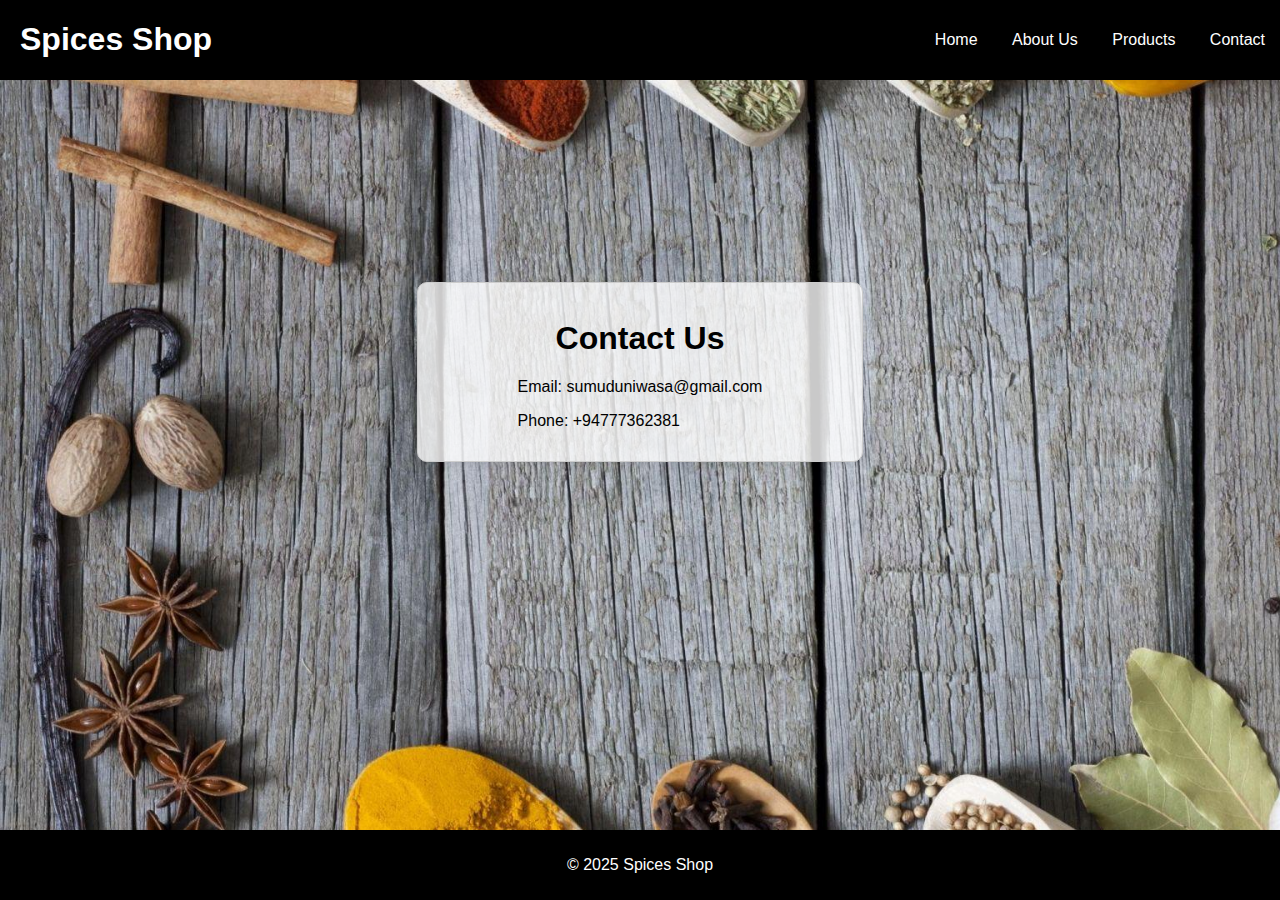
<file: contact.html>
<!DOCTYPE html>
<html>
<head>
    <title>Products</title>
    <link rel="stylesheet" href="styles.css">
</head>

<body class="cbody">
    <header >

        
        <h1>Spices Shop</h1>
        <nav>
            <ul>
                <li><a href="index.html">Home</a></li>
                <li><a href="about.html">About Us</a></li>
                <li><a href="product.html">Products</a></li>
                <li><a href="contact.html">Contact</a></li>
                
            </ul>
        </nav>
    </header>


    <div class="center-div">
        <div class="contact-div">
            <h1>Contact Us</h1>
            <p>Email: sumuduniwasa@gmail.com</p>
            <p>Phone: +94777362381</p>
        </div>
    </div>













    
    <footer>
        <p>&copy; 2025 Spices Shop</p>
    </footer>

    <script src="script.js"></script>
</body>
</html>
</file>
<file: styles.css>
/* styles.css */
body {
    font-family: Arial, sans-serif;
    margin: 0;
    padding: 0;
}

.abody{
  background-image: url(images/back.jpg);
  background-size: cover; 
  background-repeat: no-repeat;
  background-attachment: fixed; 
}


.pbody{
  background-image: url(images/back.jpg);
  background-size: cover; 
  background-repeat: no-repeat;
  background-attachment: fixed; 
}

.cbody{
  background-image: url(images/backc.jpg);
  background-size: cover; 
  background-repeat: no-repeat;
  background-attachment: fixed; 
  text-align: center;
  
}

header {
    background-color: black;
    color: hsl(0, 0%, 100%);
    display: flex;
    align-items: center;
    justify-content: space-between;
    padding-left: 20px;
    
}

nav ul {
    list-style: none;
    padding: 0;
}

nav ul li {
    display: inline;
    margin: 0 15px;
}

nav ul li a {
    color: #fff;
    text-decoration: none;
}

.spcl{
    text-align: center;
}

.hiper{
  display: flex;
  justify-content: center;
  align-items: center;
  text-decoration: none;
 background-color: #000000;
 font-weight: bolder;
 padding: 10px 30px 10px 30px;
 color: #ffffff;
 font-size: larger;
 
}

.hiper:hover{
  color: #999898;
}

.listed {
    width: 200px;
    height: auto;
    margin: 10px;
    
}

.our{
    margin-bottom: 90px;
    padding: 10px;
}

.abp{
    padding: 50px;
    font-family: Cambria, Cochin, Georgia, Times, 'Times New Roman', serif;
    font-size: large;

}


.htable{
    padding-left: 60px;
}

table {
    margin-left: 50px;
    border-collapse: collapse;
    text-align: left;
    
    
}

th{
    background-color: #000000;
    color: #ffffff;
}

td{
    width: 20%;
}

table, th, td {
    border: 1px solid black;
    padding: 10px;
}


.tab {
  background-color: #fff;
  padding: 20px;
  border-radius: 8px;
  box-shadow: 0 0 10px rgba(0, 0, 0, 0.1);
  width: 50%;
  margin-left: 20px;
  margin-top: 30px;
  
}

.cal {
    background-color: #fff;
    padding: 20px;
    border-radius: 8px;
    box-shadow: 0 0 10px rgba(0, 0, 0, 0.1);
    width: 50%;
    margin-left: 20px;
    
  }
  
  h1 {
    text-align: center;
  }
  h2 {
    text-align: left;
    padding-left: 50px;
  }



  .bill-form {
    display: flex;
    justify-content: space-between;
    margin-bottom: 20px;
    
  }
  
  .bill-form select {
    width: calc(50% - 10px);
    padding: 10px;
    margin-right: 10px;
    border: 1px solid #ccc;
    border-radius: 4px;
  }
  
  .bill-form button {
    padding: 10px;
    background-color: #007bff;
    color: #fff;
    border: none;
    border-radius: 4px;
    cursor: pointer;
  }
  
  .bill-form button:hover {
    background-color: #0056b3;
  }
  
  .bill-items ul {
    list-style-type: none;
    padding: 0;
  }
  
  .bill-items li {
    display: flex;
    justify-content: space-between;
    padding: 10px 0;
    border-bottom: 1px solid #ccc;
  }

  .buttonc{
    padding: 10px;
    background-color: #a80303;
    color: #fff;
    border: none;
    border-radius: 4px;
    cursor: pointer;
  }
  
  .buttonc:hover {
    background-color: #740303;
  }


  

  .slider {
    
    width: 300px;
    height: 180px;
    overflow: hidden;
    border-radius: 10px;
    box-shadow: 0 4px 8px rgba(0, 0, 0, 0.2);
    position: relative;
    float: right;
    margin: 50px;
  }
  
  .slides {
    display: flex;
    width: 600%;
    transition: transform 1s ease-in-out;
  }
  
  .slides img {
    width: 300px;
    height: 180px;
    object-fit: cover;
  }






footer {
    background-color: hsl(0, 0%, 0%);
    color: #fff;
    text-align: center;
    padding: 10px 0;
    position: fixed;
    width: 100%;
    bottom: 0;
}


.text-overlay {
    position: absolute;
    top: 50%;
    left: 30%;
    transform: translate(-50%, -50%);
    color: white;
    font-size: 4cqh;
    text-shadow: 2px 2px 4px black;  
  }


.bg1{

    position: relative;
    text-align: center;
    
    
}

.bgimg{
    width: 100%;
    border-radius: 30px;
}

li{
 text-align: left;
}

.center-div {
  display: flex;
  justify-content: center;
  align-items: center;
  height: 65vh; 
}

.contact-div {
  background-color: hwb(0 100% 0% / 0.788);
  padding: 15px 100px 15px 100px;
  border: 1px solid #ccc; 
  border-radius: 10px; 
  box-shadow: 0 2px 10px rgba(0,0,0,0.1); 
  text-align: left;
}

.fade-in {
  animation: fadeIn 2s ease-in-out;
}

@keyframes fadeIn {
  0% { opacity: 0; }
  100% { opacity: 1; }
}
</file>
